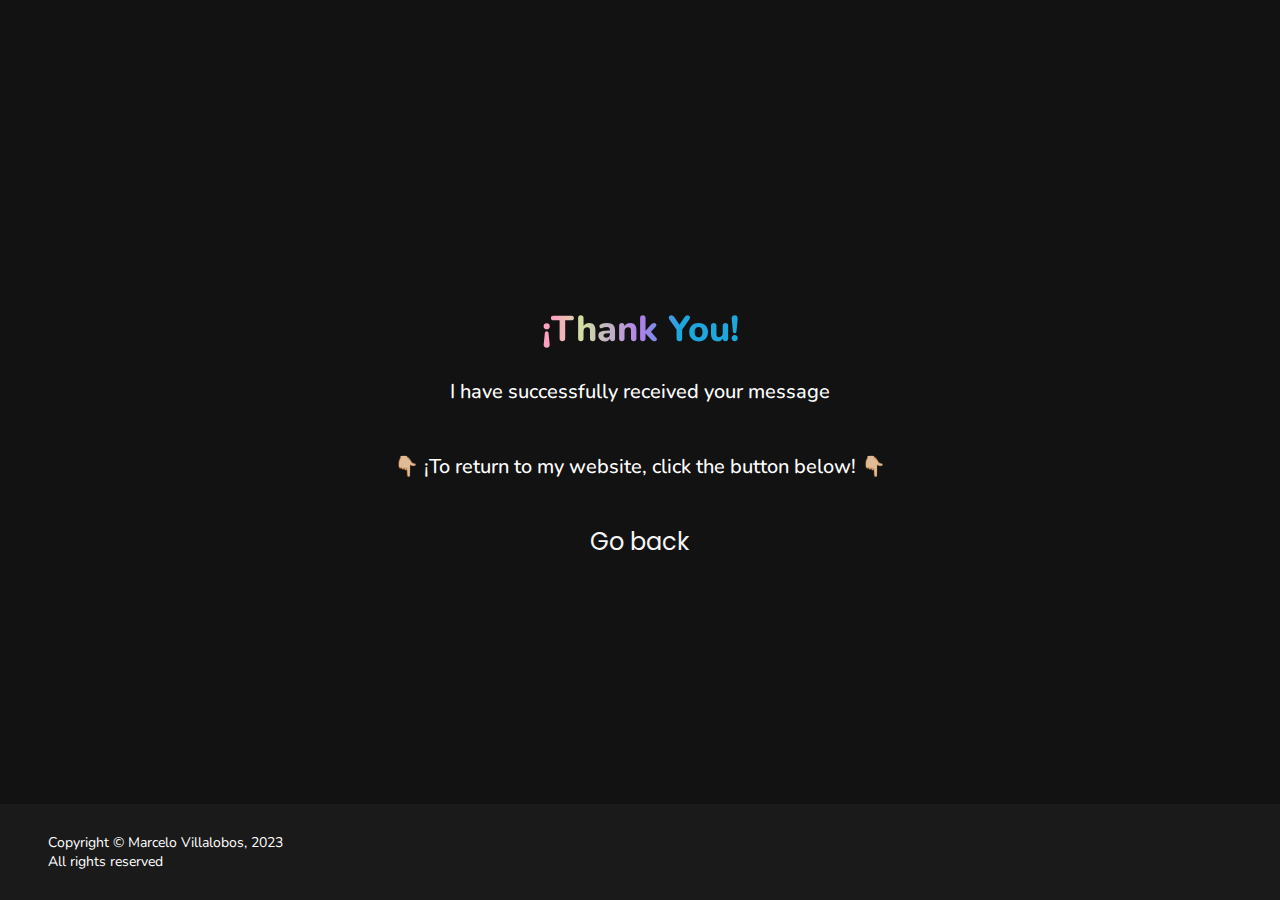
<file: thanks-for-your-message.html>
<!DOCTYPE html>
<html lang="en">

<head>
    <meta charset="UTF-8">
    <meta http-equiv="X-UA-Compatible" content="IE=edge">
    <meta name="viewport" content="width=device-width, initial-scale=1.0">
    <meta name="theme-color" content="#121212">
    <title>[ MarceloDev ] - Thanks for your message</title>

    <link rel="shortcut icon" href="img/logo white:black.png" type="image/x-icon">
    <link rel="apple-touch-icon" href="img/logo white:black.png" sizes="120x120">


    <script src="https://ajax.googleapis.com/ajax/libs/jquery/3.6.1/jquery.min.js"></script>
    <link href="https://unpkg.com/aos@2.3.1/dist/aos.css" rel="stylesheet">


    <!--My stylesheet-->
    <link rel="stylesheet" href="css/style.css">
    <link rel="stylesheet" href="css/thanks-page.css">
    <link rel="stylesheet" href="css/bgpattern.css">
    <link rel="stylesheet" href="scrollspy/scrollspy.min.css">

    <!-- Google fonts - Poppins -->

    <link rel="preconnect" href="https://fonts.googleapis.com">

    <link rel="preconnect" href="https://fonts.gstatic.com" crossorigin>
    <link
        href="https://fonts.googleapis.com/css2?family=Montserrat:wght@100;200;300;400;500;600;700;800;900&family=Nunito:wght@200;300;400;500;600;700;800;900&family=Poppins:wght@100;200;300;400;500;600;700;800;900&display=swap"
        rel="stylesheet">



</head>

<body>

    <section id="Thanks">

        
        <div class="container">
            <h1 class="page-title">¡Thank You!</h1>

            <h2>I have successfully received your message</h2>

            <div class="return">
                <h2>👇🏼 ¡To return to my website, click the button below! 👇🏼</h2>

                <a class="return-btn" href="/index.html">Go back</a>
            </div>

        </div>

        <div class="footer">
            <div class="copyright">
                <h3 class="footer-text"> Copyright © Marcelo Villalobos, <span class="footer-year"
                        id="footer-year">2023</span></h3>
                <h3 class="footer-text"> All rights reserved</h3>
            </div>

        </div>
        
    </section>

    


</body>

</html>
</file>
<file: css/style.css>
@import url(bgpattern.css);
@import url('https://fonts.googleapis.com/css2?family=Nunito:wght@200;300;400;500;600;700;800;900&display=swap');

*{
    box-sizing: border-box;
}
html{
    scroll-behavior: smooth;
    caret-color: var(--violet);
}

::selection{
    background-color: #1ea7dd;
    color: #1a1a1a;
}

:root{
    --gradient:linear-gradient(271deg,#1ea7dd 30%,#b27feb 50%,#d1dfa2 80%,#ffa0c1 94%);
    --violet:rgb(123, 87, 231);
    --violet-dark:rgba(123, 87, 231,.2);
    --bg:#121212;
    --bg-transparent:rgba(18, 18, 18, 0.95);
    --bg-clear:#1a1a1a;
    --bg-clear-transparent:rgba(20,20,20,.8)
}

body{
    font-family: 'Nunito', sans-serif;
    margin: 0;
    color: white;
    background-color: var(--bg);

}

/*NAV BAR STARTS */



.logo{
    font-size: 1.9rem ;
    color: #fff;
    margin: 2rem;
    font-weight: 550;
    transition: 200ms;
}

.logo:hover{
    color:var(--violet);
}



header {
    display: flex;
    position: fixed;
    justify-content: space-between;
    align-items: center;
    background-color:var(--bg-transparent);
    color: white;
    z-index: 10;
    width: 100%;
    height: 5rem;
    margin: auto;
}



a {
    text-decoration: none;
    color: white;
    cursor: pointer;
}


.navbar-menu ul {
    display: flex;
}

.navbar-menu ul li {
    list-style: none;

}

.navbar-menu li a {
    text-decoration: none;
    color: white;
    padding: 1rem;
    font-size: 1.4rem;
    transition: 200ms;
    position: relative;
    letter-spacing: .2rem;
    margin: auto .5rem;
    padding: 0 10px;
}


.navbar-menu ul li :hover {
    color:var(--violet);
}


.toggle-button {
    position: absolute;
    top: .5rem;
    right: .5rem;
    display: none;
    flex-direction: column;
    justify-content: space-between;
    width: 2.5rem;
    height: 2.5rem;
}



.page-title{
    margin: 2.5rem 0;
    font-size:44px;
    color: #fff;
    background: var(--gradient);
    -webkit-background-clip: text;
    -webkit-text-fill-color: transparent;
    font-weight: 800;
}







/*NAV BAR FINISHES/*


/* HERO STARTS */

.hero{
    background-color: var(--bg);
    width: 100%;
    height: 100vh;
    display: flex;
    flex-direction: column;
    align-items: center;
    justify-content: center;
    color: white;
    position: relative;

}

.inner-hero{
    position: absolute;
    background-color: var(--bg-transparent);
    backdrop-filter: blur(10px);
    display: flex;
    justify-content: space-between;
    align-items: center;
    height: 700px;
    width: 1100px;
    border-radius: 25px;
    padding: 4rem;
    margin: 0rem 0 0 0;
    box-shadow: 0 0 25px .5px rgb(10, 10, 10);
    z-index: 3;
}

.hero-text{
    width: 600px;
    text-align: center;
}


.hero-about-me-title{
    margin: 5rem auto;
    font-size:52px;
    color: #fff;
    background: var(--gradient);
    -webkit-background-clip: text;
    -webkit-text-fill-color: transparent;
    font-weight: 800;

}

.hero-about-me-text{
    font-size: 26px;
    margin: auto;
}
.hero-about-me-text:last-child{
    margin-bottom: 2rem;
}

.hero-img{
    transform: translateX(-30px);
    align-items: flex-end;
    width:  300px;
    height: 300px;
    border-radius: 50%;
}

.hr{
    display: flex;
    flex-direction: row;
    justify-content: center;
    align-items: center;
}

.hr div{
    border-radius: 50%;
    height: 25px;
    width: 25px;
    margin: .5rem;
    background-color: var(--violet-dark);
    vertical-align: auto;
    transform: translateY(-52px);
    
}

.spacer{
    display: flex;
    align-items: center;
    justify-content: center;
    text-align: center;
    height:3rem;
}




/* HERO FINISHES */

/* ABOUT ME PAGE STARTS */

.about-me-page{
    margin: 5rem 0;
    background-color:  var(--bg);
    display: flex;
    justify-content: center;
    flex-direction: column;
    align-items: center;
    padding-top: 60px;
    margin-top: -60px;
    min-height: 100vh;
    width: 100%;
}

.inner-about-me{
    display: flex;
    flex-direction: row;
    justify-content: space-evenly;
    align-items: center;
    width: 1400px;
    height: 800px;
    border-radius: 25px;
    margin: 2rem;
}

.about-me-page-title{
    margin: 1rem 0;
    font-size:26px;
    color: #fff;
    font-weight: 800;
}

.about-me-text{
    margin: 1.5rem 0;
    line-height: 2rem;
    font-weight: 500
}

.about-me-text-container{
    display: flex;
    text-align: justify;
    flex-direction: column;
    width: 500px;
}

.about-me-img{
    width: 500px;
    height: 500px;
    border-radius: 25px;
    transition: 300ms;
    z-index: 4;
}

.about-me-img:hover{
    transform: scale(1.3);
}


/* ABOUT ME PAGE FINISHES */

/* CONTACT PAGE STARTS */

.contact-page{
    margin: 5rem 0;
    display: flex;
    justify-content: center;
    flex-direction: column;
    align-items: center;
    padding-top: 60px;
    margin-top: -60px;
    position: relative;
    min-height: 100vh;
    width: 100%;
}

.inner-contact{
    display: flex;
    flex-direction: row;
    justify-content: space-evenly;
    align-items: center;
    width: 1400px;
    height: 800px;
    border-radius: 25px;
}

.mail-container{
        display: flex;
        flex-direction: column;
        text-align: center;
}

.email{
    position: relative;
        margin: 2rem;
        transition: 300ms;
        font-size: 28px;
        font-weight: bold;
}

.email:hover{
        transform: scale(1.1);
        color: var(--violet);
}

.email::after{
    content: "";
    position: absolute;
    background: var(--violet);
    height: 3px;
    width: 0;
    left: 0;
    bottom: -5px;
    transition: 200ms;
}
.email:hover::after{
    width: 100%;

}


.social-media {
    display: flex;
    flex-direction: column;
    align-items: center;
}

.social-media-icons-container{
    display: flex;
    flex-direction: row;
    justify-content: center;
    align-items: center;
    text-align: center;
}

.social-media-icon{
    font-size: 32px;
    display:inline-block;
    cursor: pointer;
    margin: 20px;
    width: 80px;
    height: 80px;
    padding: 1.5rem 0;
    border-radius: 50%;
    line-height: 80px;
    text-align: center;
    position: relative;
    color: white;
    background-color: rgba(255, 255, 255, 0.1);
    transition: 300ms;
}

.social-media-icon::after {
    pointer-events: none;
    position: absolute;
    width: 100%;
    height: 100%;
    border-radius: 50%;
    content: '';
    box-sizing: content-box;
    box-shadow: 0 0 0 3px var(--violet);
    top: 0;
    left: 0;
    opacity: 0;
    transition: 300ms;
  
  }
  
  
  .social-media-icon:hover{
    background-color: var(--violet);
    color: white;
    
  
  }
  
  
  .social-media-icon:hover::after{
    opacity: 1;
    transform: scale(1.15);
  }








/* CONTACT PAGE FINISHES */


/* WORK PAGE STARTS */

.work-page{
    margin: 5rem 0;
    background-color:  var(--bg);
    display: flex;
    justify-content: center;
    flex-direction: column;
    align-items: center;
    padding-top: 60px;
    margin-top: -60px;
    position: relative;
    min-height: 100vh;
    width: 100%;
}


/* WORK PAGE FINISHES */

/* SETUP PAGE STARTS */

.setup-page{
    min-height: 100vh;
    width: 100%;
    margin: 5rem 0;
    background-color:  var(--bg);
    display: flex;
    justify-content: center;
    flex-direction: column;
    align-items: center;
    padding-top: 60px;
    margin-top: -60px;
    position: relative;
}


.cards-container{
    display: flex;
    flex-wrap: wrap;
    justify-content: center;
    align-items: center;
    max-width: 1500px;
    margin: 2rem auto 5rem auto;
}

.card{
    display: flex;
    flex-direction: column;
    width: 400px;
    height: 200px;
    background-color: var(--bg-clear);
    padding: 10rem auto;
    border-radius: 20px;
    margin: 8rem 2rem;
}


.card-img {
    width: 100%;
    border: solid grey;
    border-bottom: none;
    border-radius: 20px 20px 0 0 ;
}

.card-body{
    width: 100%;
    background-color: var(--bg-clear);
    padding: 1rem;
    margin: 0;
    border: solid grey;
    border-radius: 0 0 20px 20px ;
}

/* SETUP PAGE FINISHES */

/* SUPPORT ME PAGE STARTS */

.support-me-page{

    background-color:  var(--bg);
    display: flex;
    justify-content: center;
    flex-direction: column;
    align-items: center;
    text-align: center;
    padding-top: 60px;
    margin-top: -60px;
    width: 100%;
    min-height: 100vh;
}

 .inner-section-support{
    display: flex;
    justify-content: center;
    align-items: center;
    flex-direction: row;
    height: 800px;
    width: 1400px;
}

.inner-text-support{
    display: flex;
    flex-direction: column;
    width: 40%;
    margin: 0 4rem;

}


.support-me-text{
    font-size: 22px;


}

.support-icon{
    color: var(--violet);
    font-size: 200;
    opacity: 0;
}


.thanks-container{
    margin: 1rem 4rem;    
    display: flex;
    flex-direction: column;
    justify-content: center;
    align-items: center;

}



/* SUPPORT ME PAGE FINISHES */


/*FOOTER STARTS*/

.footer{

    margin-top: auto;
    display: flex;
    width: 100%;
    height: 6rem;
    background-color: var(--bg-clear);
    align-items: center;
    text-align: left;
}

.footer-text{
    margin: auto 3rem;
    font-weight: 400;
}



/* KEYFRAMES */

@keyframes nav-load {
    0%{
        transform: translateY(-100%);
    }

    50%{
        transform: translateY(-50%);
    }

    100%{
        transform: translateY(0%);
    }
}



@keyframes hero-load {
    0%{
        transform: translateX(0px);
    }

    25%{
        transform: translateX(15px);
    }

    50%{
        transform: translateX(20px);
    }

    75%{
        transform: translateX(25px);
    }

    100%{
        transform: translateX(30px);
    }

}
@keyframes hero-load-img {
    0%{
        transform: translateX(0px);
    }

    25%{
        transform: translateX(-15px);
    }

    50%{
        transform: translateX(-20px);
    }

    75%{
        transform: translateX(-25px);
    }

    100%{
        transform: translateX(-30px);
    }
 
    
}




/*OPTIMIZATIONS*/

/* NAVBAR MOBILE OPTIMIZATIONS */

@media only screen and (max-width: 1400px) {

    .scrollspy-indicator{
        display: none;
    }

    .logo{
        margin: 1.5rem 0 0 1.5rem;
    }

    header {
        position: fixed;
        flex-direction: column;
        align-items: flex-start;
        top: 0;
        margin-bottom: .8rem;
        background: var(--bg-transparent);

    }

    .toggle-button {
        display: flex;
        margin: 1.2rem 1.5rem 0rem 0;
    }

    .navbar-menu {
        position: absolute;
        background: var(--bg-transparent);
        height: 0;
        top:80px;
        left: 0;
        right: 0;
        width: 100vw;
        transition: .2s;
        overflow: hidden;
    }
    


    .navbar-menu ul{
        display: block;
        width: 100%;
        margin: 80px auto 0 auto;
        text-align: center;
        transition: 0.5s;
        opacity: 0;
    }
    
    .navbar-menu li {
        margin-bottom: 2.5rem;
    }

    .navbar-menu li a{
        font-size: 1.4rem;
        font-weight: 600;
        display: inline-block;
        width: 100%;
    }

    .menu-item.active{
        color:var(--violet);
    }

    .navbar-menu.active{
        height: 500px;
        width: 100%;
    }

    .navbar-menu.active ul {
        opacity: 1;
    }


}

/* NAVBAR OPTIMIZATION ENDS*/




@media screen and (max-width:767px) {
    html,body{
        display: block;
        width: 100%;
        overflow-x: hidden;
    }

    /* NAV AND HERO STARTS*/
                
    .page-title{
        margin: .5rem auto;
        font-size: 36px;
    }

    h1{
        font-size: 24px;
        font-weight: 600;
        margin: 1rem 0;
        text-align: justify;
    }
    h2{
        font-weight: 500;
        font-size: 20px;
        line-height: 1.5rem;
        margin: 1.5rem 0;
    }
    
    .hero{
        margin: 4rem auto;
    }

    .inner-hero{
        width: 80%;
        position: relative;
        justify-content: center;
        align-items: center;
        flex-direction: column-reverse;
        height: 500px;
        background-color: var(--bg-clear-transparent);
        margin: 1.5rem 0;
        
    }

    .hero-text{
        width: 250px;
        display: flex;
        flex-direction: column;
    }

    .hero-about-me-title{
        font-weight: 800;
        font-size: 40px;
        margin: 1rem auto;
        text-align: center;
    }

    .hero-about-me-text{
        margin: 2rem auto;
        text-align: center;
        font-size: 20px;
    }

    .hero-about-me-title, .hero-about-me-text{
        transform: translateX(0px);
        animation: none;
    }


    .hero-img{
        width: 100px;
        height: 100px;
        transform: translateX(0px);
        margin: 1rem 0;
}

    /* NAV AND HERO ENDS*/

    

    /* ABOUT ME STARTS*/
    
    .inner-about-me{
        display: flex;

        position: relative;
        flex-direction: column;
        justify-content: space-evenly;
        align-items: center;
        width: 100%;
        height: 100%;
        border-radius: 25px;
    }
    
    .about-me-page-title{
        margin: 1.5rem auto;
        font-size:22px;
        color: #fff;
        font-weight: 800;
    }
    
    .about-me-text{
        font-weight: 500;
        font-size: 20px;
        line-height: 1.5rem;

    }
    
    .about-me-text-container{
        display: flex;
        margin:  auto;
        text-align: left;
        flex-direction: column;
        width: 80%;
        height: 100%;
    }
    
    .about-me-img{
        width: 300px;
        height: 300px;
        border-radius: 20px;
        margin: 2rem 0 5rem 0;
    }
    .about-me-img:hover{
        transform: none;
    }


    /* ABOUT ME ENDS*/


    /* CONTACT STARTS*/
    

    .contact-page{
        margin: 5rem 0;
        display: flex;
        justify-content: center;
        flex-direction: column;
        align-items: center;
        padding-top: 60px;
        margin-top: -60px;
        position: relative;
        min-height: 100vh;
        width: 100%;
    }
    
    .inner-contact{
        display: flex;
        flex-direction: column;
        justify-content: center;
        align-items: center;
        width: 90%;
        height: 100%;
        border-radius: 25px;
    }

    .social-media-icons-container{
        flex-wrap: wrap;
    }


    .social-media-icon::after{
        display: none;
    }

    .mail-container
    {
        display: flex;
        flex-direction: column;
        text-align: center;
        justify-content: center;
        align-items: center;
        width: 90%;
        margin: 2rem;
    }

    .email{
        margin: 1rem 0;
        font-size: 24px;
        font-weight: bold;
    }

    

    .social-media {
        margin: 5rem auto;
        display: flex;
        flex-direction: column;
        align-items: center;
    }
   
    /* CONTACT ENDS*/


    /*SUPPORT STARTS*/

    
    .inner-section-support{
        margin: 0;
        width: 700px;
        position: relative;
        flex-direction: column;
        justify-content: center;
        align-items: center;
        text-align: justify;
        background-color: var(--bg);
        
    }

    .inner-text-support{
        width: 40%;
    }


    .support-me-text{
        margin: 1rem ;
        font-size: 22px;
    }

    .thanks-container{
        flex-direction: column;
        margin: 3rem 0;
    }


    .support-icon{
        opacity: 0;
    }

    /* SUPPORT ENDS*/


    .footer-text{
        font-size: 14px;
    }


}

@media screen and (min-width:768px) and (max-width:1400px){

    html,body{
        display: block;
        width: 100%;
        overflow-x: hidden;
    }

    /* NAV AND HERO STARTS*/
                
    .page-title{
        margin: .5rem auto;
        font-size: 36px;
    }

    h1{
        font-size: 24px;
        font-weight: 600;
        margin: 1rem 0;
        text-align: justify;
    }
    h2{
        font-weight: 500;
        font-size: 20px;
        margin: 1rem 0;
        text-align: justify;
    }
    
    .hero{
        margin: 4rem auto;
    }

    .inner-hero{
        width: 75%;
        position: relative;
        justify-content: center;
        align-items: center;
        text-align: center;
        flex-direction: column-reverse;
        height: 750px;
        background-color: var(--bg-clear-transparent);
        margin: 1.5rem 0;
        
    }

    .hero-text{
        width: 100%;
        display: flex;
        justify-content: space-between;
        flex-direction: column;
        text-align: justify;
    }

    .hero-about-me-title{
        font-weight: 800;
        font-size: 50px;
        text-align: center;
        margin: 2rem 0;
    }

    .hero-about-me-text{
        margin: 2rem 0;
        text-align: center;
        font-size: 24px
    }

    .hero-about-me-title, .hero-about-me-text{
        transform: translateX(0px);
        animation: none;
    }


    .hero-img{
        animation: none;
        margin-bottom: 1rem;
        width: 200px;
        height: 200px;
        transform: translatex(0px);
        
}

    /* NAV AND HERO ENDS*/

    

    /* ABOUT ME STARTS*/
    
    .inner-about-me{
        display: flex;

        position: relative;
        flex-direction: column;
        justify-content: space-evenly;
        align-items: center;
        width: 100%;
        height: 100%;
        border-radius: 25px;
    }
    
    .about-me-page-title{
        margin: 1.5rem auto;
        font-size:22px;
        color: #fff;
        font-weight: 800;
    }
    
    .about-me-text{
        font-weight: 500;
        font-size: 20px;

    }
    
    .about-me-text-container{
        display: flex;
        margin:  auto;
        text-align: left;
        flex-direction: column;
        width: 60%;
        height: 100%;
    }
    
    .about-me-img{
        width: 350px;
        height: 350px;
        border-radius: 20px;
        margin: 2rem 0 5rem 0;
    }
    .about-me-img:hover{
        transform: none;
    }


    /* ABOUT ME ENDS*/


    /* CONTACT STARTS*/
    

    .contact-page{
        margin: 5rem 0;
        display: flex;
        justify-content: center;
        flex-direction: column;
        align-items: center;
        padding-top: 60px;
        margin-top: -60px;
        position: relative;
        min-height: 100vh;
        width: 100%;
    }
    
    .inner-contact{
        display: flex;
        flex-direction: column;
        justify-content: space-evenly;
        align-items: center;
        width: 90%;
        height: 100%;
        border-radius: 25px;
    }

    .social-media-icons-container{
        flex-wrap: wrap;
    }


    .social-media-icon::after{
        display: none;
    }

    .mail-container
    {
        display: flex;
        flex-direction: column;
        text-align: center;
        justify-content: center;
        align-items: center;
        width: 50%;
    }

    .email{
        margin: 3rem 0;
        font-size: 24px;
        font-weight: bold;
    }

    

    .social-media {
        margin: 5rem auto;
        display: flex;
        flex-direction: column;
        align-items: center;
    }
   
    /* CONTACT ENDS*/


    /*SUPPORT STARTS*/

    
    .inner-section-support{
        margin: 0;
        width: 700px;
        position: relative;
        flex-direction: column;
        justify-content: center;
        align-items: center;
        text-align: center;
        background-color: var(--bg);
        
    }


    .support-me-text{
        margin: 1rem 0;
        font-size: 22px;
    }

    .inner-text-support{
        width: 70%;
    }

    .thanks-container{
        flex-direction: column;
        margin: 3rem 0;
    }


    .support-icon{
        opacity: 0;
    }

    /* SUPPORT ENDS*/


    .footer-text{
        font-size: 14px;
    }
}

@media screen and (min-width:1024px){
    html,body{
        display: block;
        width: 100%;
        overflow-x: hidden;
    }

   
}
</file>
<file: css/thanks-page.css>
#Thanks {
  width: 100%;
  min-height: 100vh;
  position: relative;
  display: flex;
  justify-content: center;
  align-items: center;
}

.container {
  position: absolute;
  margin: 20rem 0;
  width: 100%;
  text-align: center;
  display: flex;
  flex-direction: column;
  justify-content: center;
  align-items: center;
}

.return {
  margin: 1rem 0;
  height: auto;

  display: inline-flex;
  flex-direction: column;
  justify-content: center;
  align-items: center;
}

.return-btn {
  background-color: var(--main-accent);
  color: whitesmoke;
  border: none;
  outline: none;
  border-radius: 10px;
  padding: 2.5% 5%;
  width: 50%;
  font-size: 24px;
  margin: 1rem 0;
  font-family: "Poppins", sans-serif;
  cursor: pointer;
  transition: 0.2s ease-in-out;
}

.return-btn:hover {
  background-color: whitesmoke;
  color: var(--bg-clear);
}

/* Media queries start */

@media screen and (max-width: 767px) {
  body {
    overflow-x: hidden;
    display: block;
    width: 100%;
    margin: auto;
  }

  .container {
    justify-content: center;
    align-items: center;
    width: 75%;
  }

  .return-btn {
    background-color: var(--main-accent);
    color: whitesmoke;
    border: none;
    outline: none;
    border-radius: 10px;
    padding: 3% 6%;
    width: 80%;
    font-size: 18px;
    margin: 1rem 0;
    font-family: "Poppins", sans-serif;
    cursor: pointer;
    transition: 0.2s ease-in-out;
  }
  
  .return-btn:hover {
    background-color: whitesmoke;
    color: var(--bg-clear);
  }


}


/* Media queries end */
</file>
<file: css/bgpattern.css>
@import url('https://fonts.googleapis.com/css?family=Exo:400,700');

*{
    margin: 0px;
    padding: 0px;
}




.circles{
    position: absolute;
    top: 0;
    left: 0;
    width: 100%;
    height: 100%;
    overflow: hidden;
    z-index: 0;

}

.circles li{
    position: absolute;
    display: block;
    list-style: none;
    width: 20px;
    height: 20px;
    background: rgba(255, 255, 255, 0.2);
    animation: animate 25s linear reverse infinite;
    bottom: -150px;
    z-index: 0;
}

.circles li:nth-child(1){
    left: 25%;
    width: 80px;
    height: 80px;
    animation-delay: 0s;
}


.circles li:nth-child(2){
    left: 10%;
    width: 20px;
    height: 20px;
    animation-delay: 2s;
    animation-duration: 12s;
}

.circles li:nth-child(3){
    left: 70%;
    width: 20px;
    height: 20px;
    animation-delay: 4s;
}

.circles li:nth-child(4){
    left: 40%;
    width: 60px;
    height: 60px;
    animation-delay: 0s;
    animation-duration: 18s;
}

.circles li:nth-child(5){
    left: 65%;
    width: 20px;
    height: 20px;
    animation-delay: 0s;
}

.circles li:nth-child(6){
    left: 75%;
    width: 110px;
    height: 110px;
    animation-delay: 3s;
}

.circles li:nth-child(7){
    left: 35%;
    width: 150px;
    height: 150px;
    animation-delay: 7s;
}

.circles li:nth-child(8){
    left: 50%;
    width: 25px;
    height: 25px;
    animation-delay: 15s;
    animation-duration: 45s;
}

.circles li:nth-child(9){
    left: 20%;
    width: 15px;
    height: 15px;
    animation-delay: 2s;
    animation-duration: 35s;
}

.circles li:nth-child(10){
    left: 85%;
    width: 150px;
    height: 150px;
    animation-delay: 0s;
    animation-duration: 11s;
}



@keyframes animate {

    0%{
        transform: translateY(0) rotate(0deg);
        opacity: 1;
        border-radius: 0;
    }

    100%{
        transform: translateY(-1000px) rotate(720deg);
        opacity: 0;
        border-radius: 50%;
    }

}
</file>
<file: scrollspy/scrollspy.min.css>
:root{
  --gradient:linear-gradient(271deg,#1ea7dd 30%,#b27feb 50%,#d1dfa2 80%,#ffa0c1 94%);
  --violet:rgb(123, 87, 231);
  --violet-dark:rgba(123, 87, 231,.2);
  --bg:#121212;
  --bg-clear:#1a1a1a;
  --bg-clear-transparent:rgba(20,20,20,.8)
}

.scrollspy-indicator {
  position: absolute;
  height: 3px;
  width: 0;
  background: var(--violet);
  bottom: 0;
  left: 0;
  transform: translateY(-12px);
  transition: width 0.3s, left 0.1s;
}

.navbar-menu ul li a::after{
  position: absolute;
  content: "";
  height: 3px;
  width: auto;
  background-color: var(--violet);
}
</file>
